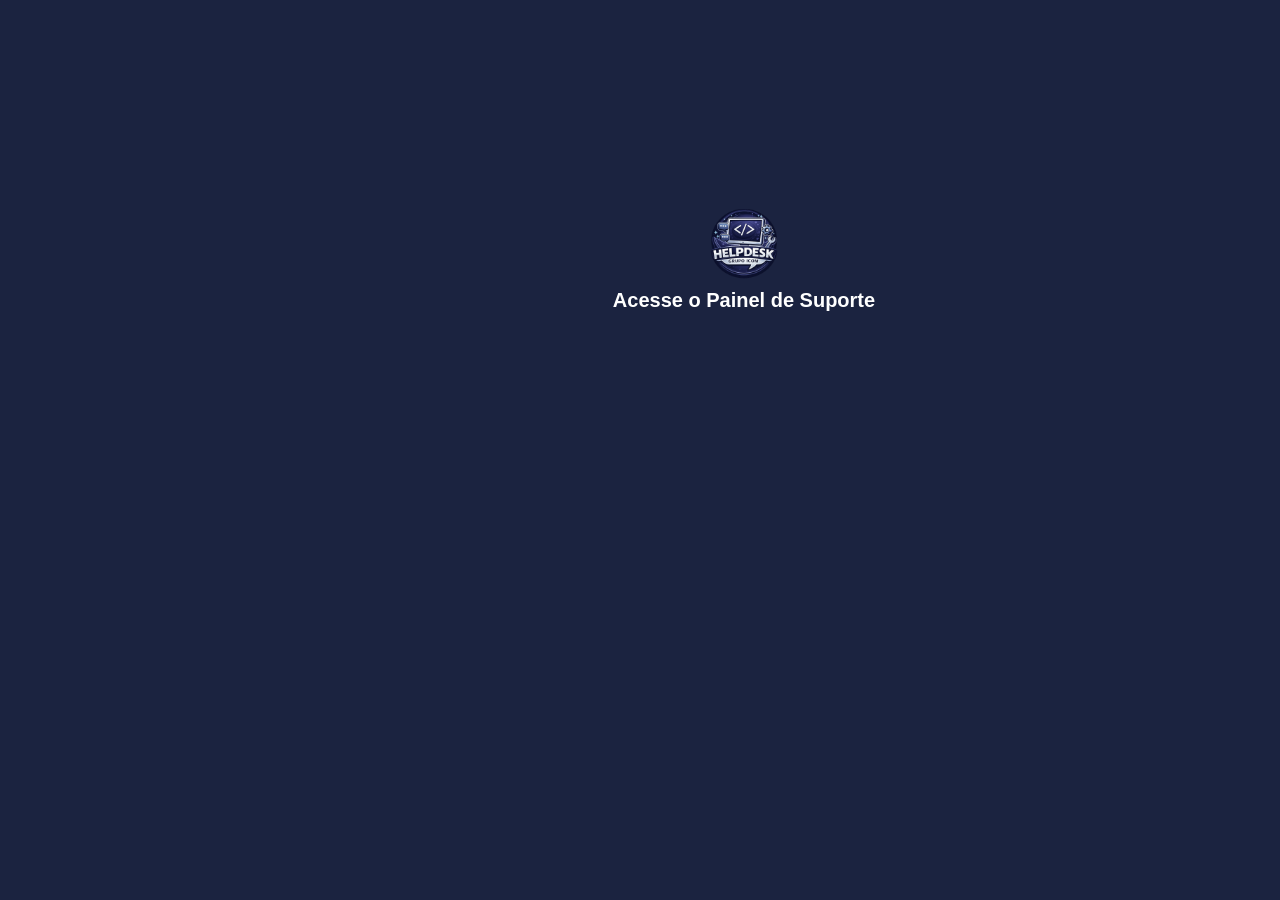
<file: index.html>
<!DOCTYPE html>
<html lang="pt-br">
<head>
    <meta charset="UTF-8">
    <meta name="viewport" content="width=device-width, initial-scale=1.0">
    <title>Document</title>
    <link rel="stylesheet" href="css/estilo_login.css">
    <script src="https://accounts.google.com/gsi/client" async defer></script>
</head>
<body>
    <div class="container">
        <div class="titulo">
            <img src="img/Logo do Helpdesk do Grupo Icom.png" alt="Logo do Helpdesk do Grupo Icom">
            <h1>Acesse o Painel de Suporte</h1>
        </div><!--final div titulo-->
        <!--<div class="login">
            <div class="input-login">
                <div class="msg-erro">E-mail não cadastrado</div>
            </div>
            <form action="" id="loginForm">
                
                <div class="input-login">
                    <label for="username">Seu nome</label>
                    <input type="text" name="username" id="usuario" placeholder="Ex: João Pedro" required>
                </div>

                <div class="input-login">
                    <label for="email">Endereço de e-mail</label>
                    <input type="email" name="email" id="email" placeholder="joao.pedro@icom.com.br" required>
                </div>

                <div class="input-login">
                    <label for="senha">Senha</label>
                    <input type="password" name="senha" id="senha" placeholder="Senha" required>
                </div>
                
                <div class="input-login">
                    <button type="submit" id="logar">Acessar</button>
                </div>
            </form>
        </div>-->

        <!-- Divs do Botão do Google -->
        <div id="g_id_onload"
            data-client_id="946978224464-f6fhhdc522v76gf8eo5gstmkfu9q0nnc.apps.googleusercontent.com"
            data-callback="manipularLoginGoogle">
        </div>

        <div class="g_id_signin" 
            data-type="standard" 
            data-shape="rectangular" 
            data-theme="outline" 
            data-text="signin_with" 
            data-size="large"
            data-logo_alignment="left">
        </div>

    </div><!--final div container-->

    <script defer src="login.js"></script>

</body>
</html>
</file>
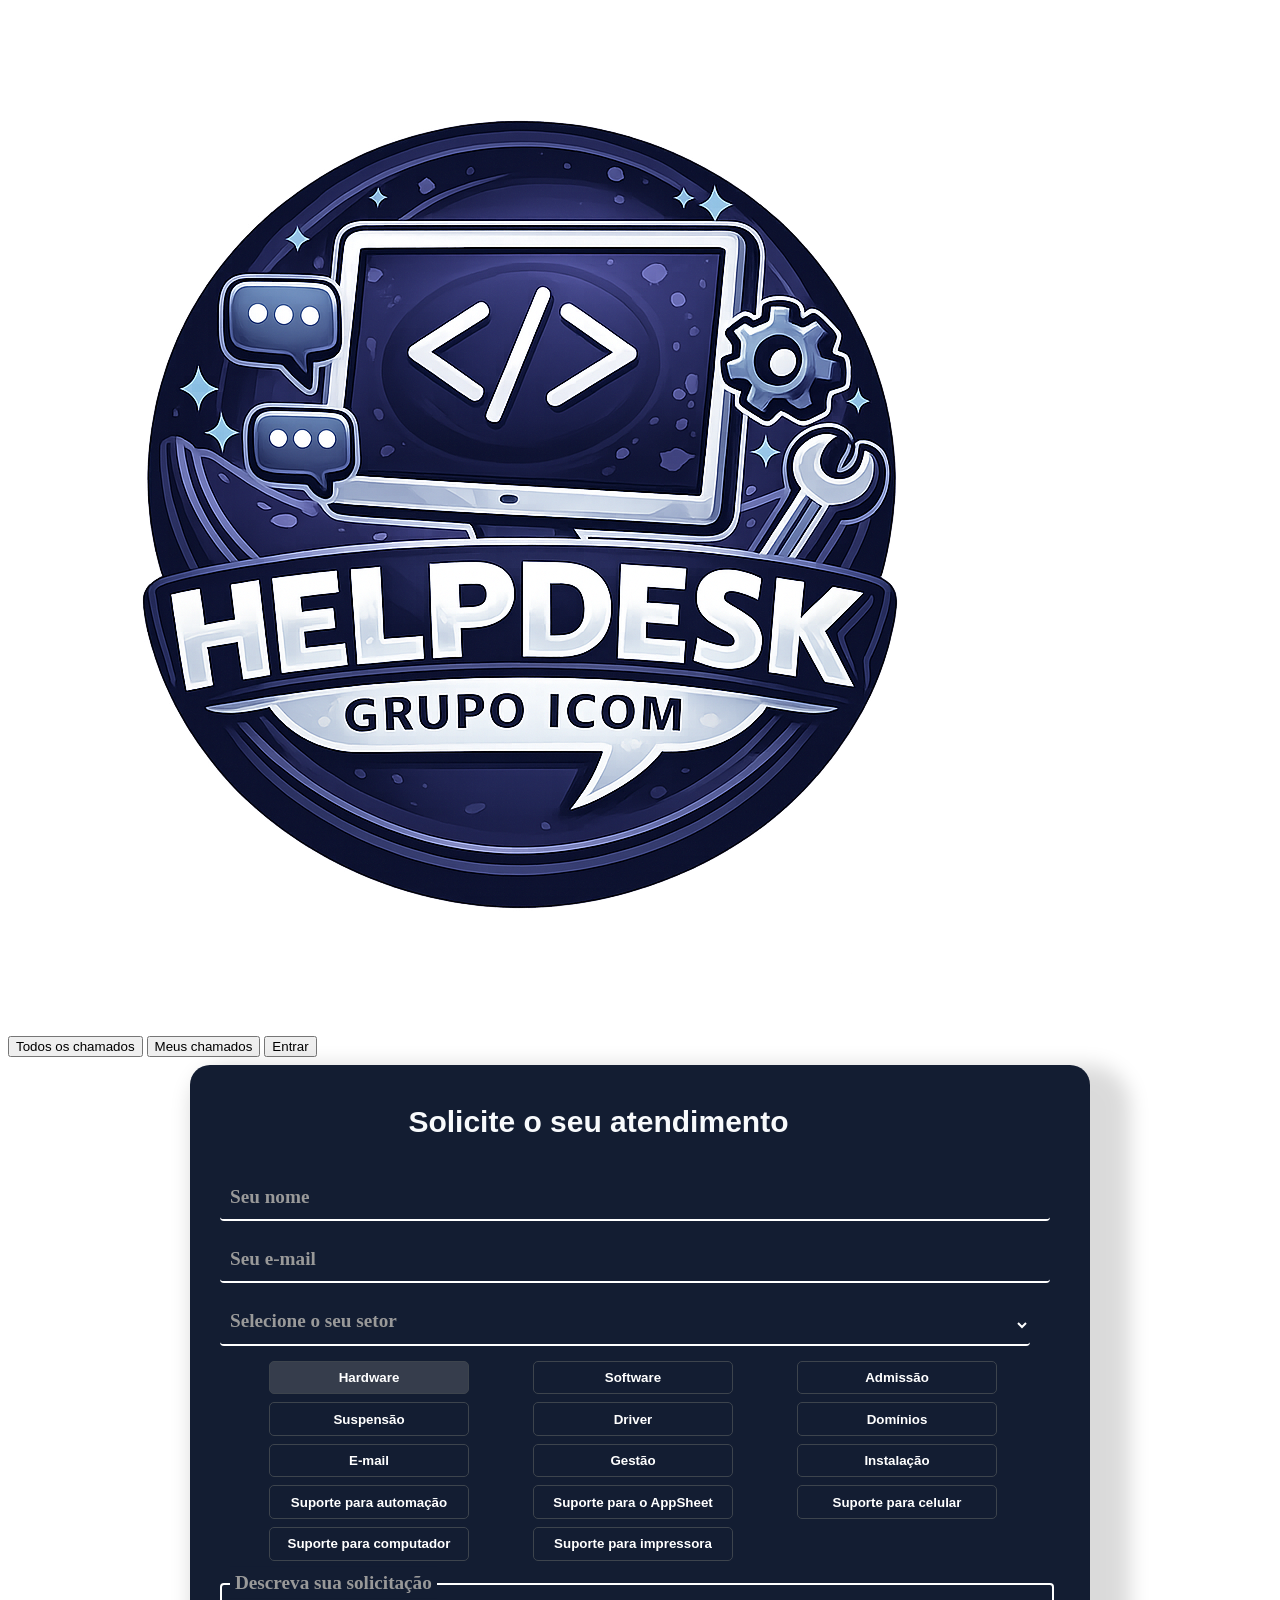
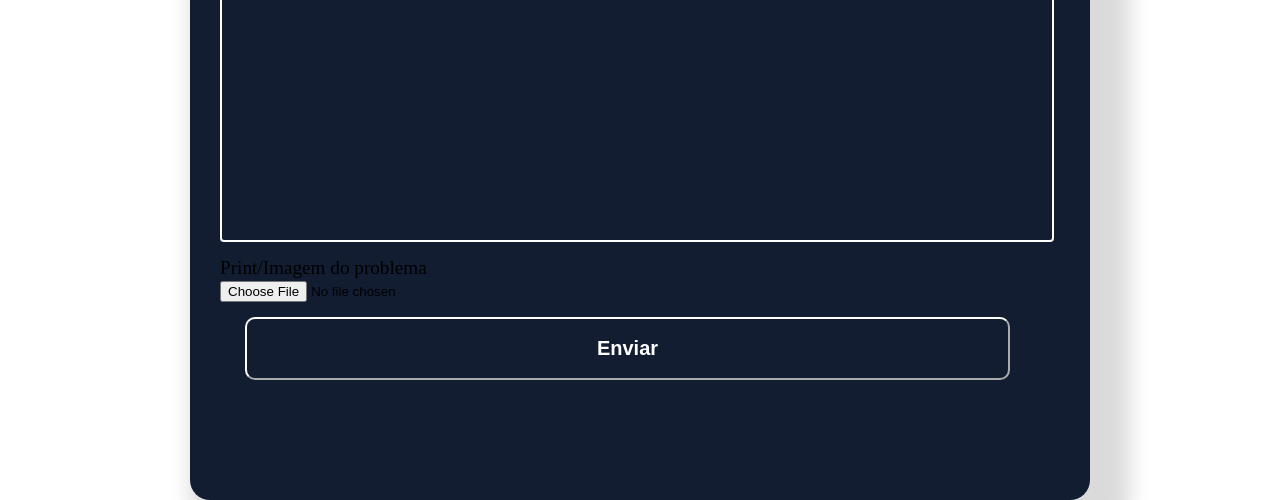
<file: abrir_chamado_2.html>
<!DOCTYPE html>
<html lang="pt-br">
<head>
    <meta charset="UTF-8">
    <meta name="viewport" content="width=device-width, initial-scale=1.0">
    <link rel="stylesheet" href="css/estilo-abrir-chamado-2.css">
    <title>HelpDesk</title>
</head>
<body>

   <header class="cabecalho">
       <a href="#"><img src="img/Logo do Helpdesk do Grupo Icom.png"></a>
        <nav class="cabecalho-menu">
            <button onclick="todosChamados()" id="todosChamados" class="cabecalho-menu-item">Todos os chamados</button>
            <button onclick="meusChamados()" id="meusChamados" class="cabecalho-menu-item">Meus chamados</button>
            <button onclick="login()" id="entrar" class="cabecalho-menu-item">Entrar</button>
        </nav>

        <!--
        <div class="burguer">
            <div class="linha1"></div>
            <div class="linha2"></div>
            <div class="linha3"></div>
        </div>-->
    </header>


    <div class="box">
        <div class="chamado">
            <form action="" id="formChamado" enctype="multipart/form-data" method="post">
                <h1>Solicite o seu atendimento</h1>
                <div class="input-container">
                    <input type="text" name="nome" id="nome_solicitante" placeholder=" " required>
                    <label for="nome">Seu nome</label>
                </div>

                <div class="input-container">
                    <input type="email" id="email_solicitante" placeholder=" " required>
                    <label for="email">Seu e-mail</label>
                </div>

                
                <div class="input-container">
                    <select name="setor" id="setor_solicitante" required>
                        <option value="" disabled selected hidden class="primeira"></option>
                        <option value="agencia">AGÊNCIA</option>
                        <option value="arquitetura">ARQUITETURA</option>
                        <option value="comercial">COMERCIAL</option>
                        <option value="compras">COMPRAS</option>
                        <option value="diretoria">DIRETORIA</option>
                        <option value="eventos">EVENTOS</option>
                        <option value="financeiro">FINANCEIRO</option>
                        <option value="infinity">INFINITY</option>
                        <option value="marketing">MARKETING</option>
                        <option value="operacional">OPERACIONAL</option>
                        <option value="parcerias">PARCERIAS</option>
                        <option value="retencão">RETENÇÃO</option>
                        <option value="rh">RH</option>
                        <option value="select">SELECT</option>
                        <option value="select-alinhadores">SELECT ALINHADORES</option>
                        <option value="select-club">SELECT CLUB</option>
                        <option value="solucoes">SOLUÇÕES</option>
                        <option value="sucessodonto">SUCESSODONTO</option>
                        <option value="the_one">THE ONE</option>
                        <option value="tv">TV</option>
                        <option value="criacao">CRIAÇÃO</option>
                        <option value="mentores">MENTORES</option>
                        <option value="solucoes">SOLUÇÕES</option>
                    </select>
                    <label for="setor" class="setor">Selecione o seu setor</label>
                </div>

                <div class="input-categoria">
                    <button type="button" class="btn-categoria active" data-value="Hardware">Hardware</button>
                    <button type="button" class="btn-categoria" data-value="Software">Software</button>
                    <button type="button" class="btn-categoria" data-value="Admissão">Admissão</button>
                    <button type="button" class="btn-categoria" data-value="Suspensão">Suspensão</button>
                    <button type="button" class="btn-categoria" data-value="Driver">Driver</button>
                    <button type="button" class="btn-categoria" data-value="Domínios">Domínios</button>
                    <button type="button" class="btn-categoria" data-value="E-mail">E-mail</button>
                    <button type="button" class="btn-categoria" data-value="Gestão">Gestão</button>
                    <button type="button" class="btn-categoria" data-value="Instalação">Instalação</button>
                    <button type="button" class="btn-categoria" data-value="Suporte para automação">Suporte para automação</button>
                    <button type="button" class="btn-categoria" data-value="Suporte para o AppSheet">Suporte para o AppSheet</button>
                    <button type="button" class="btn-categoria" data-value="Suporte para celular">Suporte para celular</button>
                    <button type="button" class="btn-categoria" data-value="Suporte para computador">Suporte para computador</button>
                    <button type="button" class="btn-categoria" data-value="Suporte para impressora">Suporte para impressora</button>
                </div>

                <input type="hidden" name="categoria_selecionada" id="categoria_selecionada" value="">

                

                <div class="input-container">
                    <textarea name="campo-descricao" id="descricao" placeholder=" " required></textarea>
                    <label for="campo-descricao" id="area">Descreva sua solicitação</label>
                </div>

                <div class="input-container-img">
                    <label for="img-chamado" id="label-img">Print/Imagem do problema</label>
                    <input type="file" name="img-chamado" id="img_chamado">

                <button type="submit" id="enviar-chamado">Enviar</button>
            
            </form>
        </div>
    </div><!--final div box-->
    <script defer src="abrirChamado.js"></script>
</body>
</html>
</file>
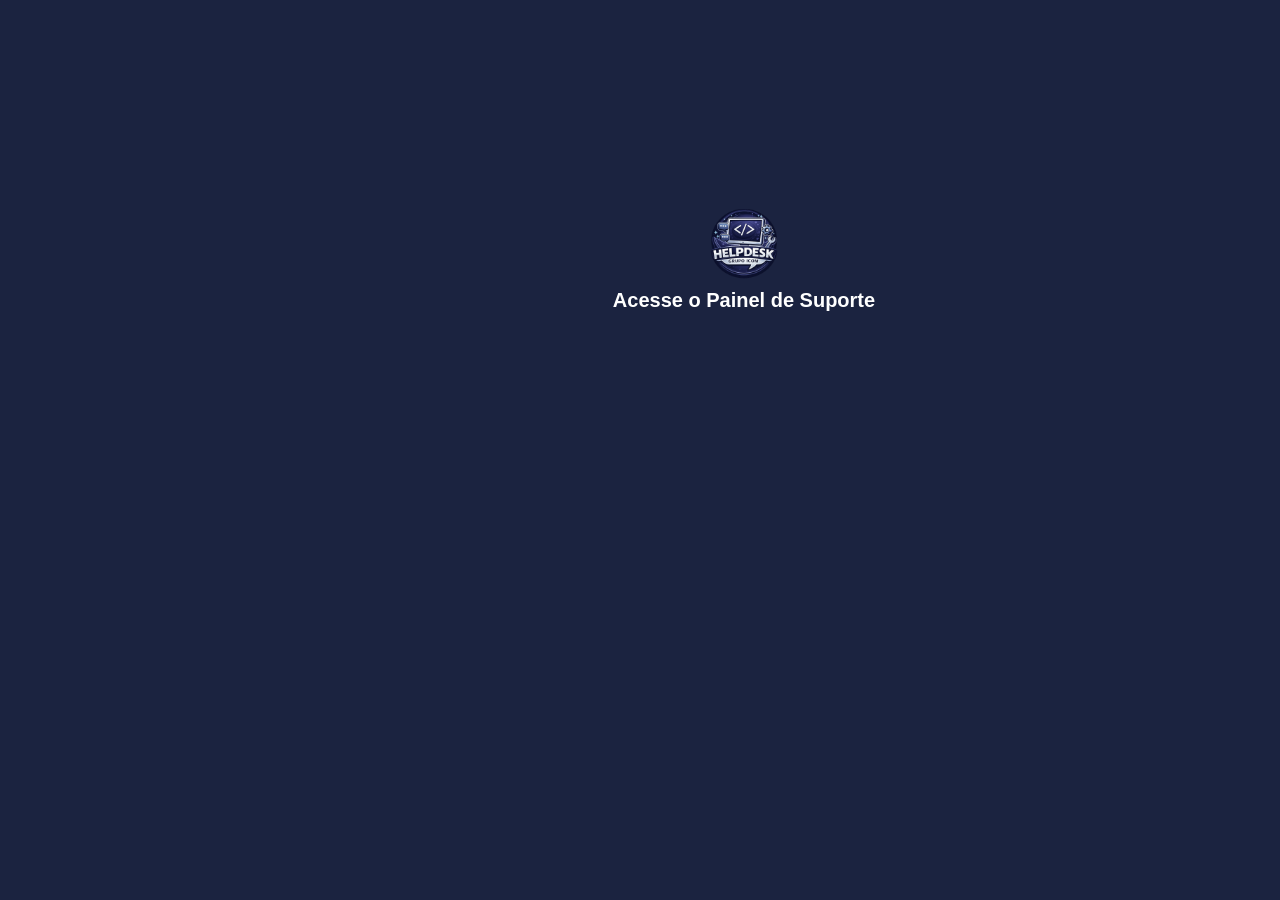
<file: chamados.html>
<!DOCTYPE html>
<html lang="pt-BR">
<head>
    <meta charset="UTF-8">
    <meta name="viewport" content="width=device-width, initial-scale=1.0">
    <link rel="stylesheet" href="css/estilo-chamados.css">

    <title>Document</title>
</head>
<body>
    <header class="cabecalho">
            
            <script>
                const email = localStorage.getItem('email');
                const cabecalho = document.querySelector('.cabecalho');
                cabecalho.innerHTML = ''; //limpou o header
                const itemCabecalho = document.createElement('nav');
                itemCabecalho.classList.add('cabecalho-menu');

                if(email == "pedro.conceicao@icom.com.br"){
                    console.log("oi")
                    

                    cabecalho.innerHTML += `
                        <img src="img/Logo do Helpdesk do Grupo Icom.png">
                        <nav class="cabecalho-menu">
                            <button onclick="mostrarFormChamado()" id="openChamado" class="cabecalho-menu-item">Abrir chamado</button>
                            <button onclick="mostrarTodosChamados()" class="cabecalho-menu-item">Todos os chamados</button>
                            <button onclick="exibirMeusChamados()" id="meusChamados" class="cabecalho-menu-item">Meus chamados</button>
                            <button onclick="logout()" id="entrar" class="cabecalho-menu-item">Sair</button>
                        </nav>
                    
                    `;

                }else{
                    cabecalho.innerHTML = `
                    <a href="#"><img src="img/Logo do Helpdesk do Grupo Icom.png"></a>
                        <nav class="cabecalho-menu">
                            <button onclick="mostrarFormChamado()" id="openChamado" class="cabecalho-menu-item">Abrir chamado</button>
                            <button onclick="exibirMeusChamados()" id="meusChamados" class="cabecalho-menu-item">Meus chamados</button>
                            <button onclick="logout()" id="entrar" class="cabecalho-menu-item">Sair</button>
                        </nav>
                    `;
                }
                
            </script>

        <!--
        <div class="burguer">
            <div class="linha1"></div>
            <div class="linha2"></div>
            <div class="linha3"></div>
        </div>-->
    </header>

    <main class="corpo">

        <!--SESSÃO PARA ABRIR CHAMADO-->
        <section id="novo-chamado" style="display: block;">
            <div class="box">
                <div class="chamado">
                    <form action="" id="formChamado" enctype="multipart/form-data" method="post">   
                        <h1>Solicite o seu atendimento</h1>
                        <div class="input-container">
                            <input type="text" name="nome" id="titulo_chamado" placeholder=" " required>
                            <label for="nome">Título do chamado</label>
                        </div>

                        <div class="input-container">
                            
                            <input type="email" id="email_solicitante" placeholder=" " value="" disabled>
                            <label for="email">Seu e-mail</label>
                        </div>

                        
                        <div class="input-container">
                            <select name="setor" id="setor_solicitante" required>
                                <option value="" disabled selected hidden class="primeira"></option>
                                <option value="Agencia">AGÊNCIA</option>
                                <option value="Arquitetura">ARQUITETURA</option>
                                <option value="Comercial">COMERCIAL</option>
                                <option value="Compras">COMPRAS</option>
                                <option value="Diretoria">DIRETORIA</option>
                                <option value="Eventos">EVENTOS</option>
                                <option value="Financeiro">FINANCEIRO</option>
                                <option value="Infinity">INFINITY</option>
                                <option value="Marketing">MARKETING</option>
                                <option value="One">ONE</option>
                                <option value="Operacional">OPERACIONAL</option>
                                <option value="Parcerias">PARCERIAS</option>
                                <option value="Retencao">RETENÇÃO</option>
                                <option value="RH">RH</option>
                                <option value="Select">SELECT</option>
                                <option value="Select Alinhadores">SELECT ALINHADORES</option>
                                <option value="Select Club">SELECT CLUB</option>
                                <option value="Solucoes">SOLUÇÕES</option>
                                <option value="Sucessodonto">SUCESSODONTO</option>
                                <option value="TI">T.I</option>
                                <option value="TV">TV</option>
                                <option value="Criacao">CRIAÇÃO</option>
                                <option value="Mentores">MENTORES</option>
                                <option value="Solucoes">SOLUÇÕES</option>
                            </select>
                            <label for="setor" class="setor">Selecione o seu setor</label>
                        </div>

                        <div class="input-categoria">
                            <button type="button" class="btn-categoria" data-value="Admissão">Admissão</button>
                            <button type="button" class="btn-categoria" data-value="Domínios">Domínios</button>
                            <button type="button" class="btn-categoria" data-value="Driver">Driver</button>
                            <button type="button" class="btn-categoria" data-value="Email">E-mail</button>
                            <button type="button" class="btn-categoria" data-value="Firewall">Firewall</button>
                            <button type="button" class="btn-categoria" data-value="Gestão">Gestão</button>
                            <button type="button" class="btn-categoria" data-value="Instalação">Instalação</button>
                            <button type="button" class="btn-categoria" data-value="Liberação de acessos">Liberação de acesso(s)</button>
                            <button type="button" class="btn-categoria" data-value="Slack">Slack</button>
                            <button type="button" class="btn-categoria" data-value="Suporte para automação">Suporte para automação</button>
                            <button type="button" class="btn-categoria" data-value="Suporte para celular">Suporte para celular</button>
                            <button type="button" class="btn-categoria" data-value="Suporte para computador">Suporte para computador</button>
                            <button type="button" class="btn-categoria" data-value="Suporte para impressora">Suporte para impressora</button>
                            <button type="button" class="btn-categoria" data-value="Suporte para appSheet">Suporte para o AppSheet</button>
                            <button type="button" class="btn-categoria" data-value="Suporte para o B.I">Suporte para o B.I</button>
                            <button type="button" class="btn-categoria" data-value="Suspensão">Suspensão</button> 
                        </div>

                        <input type="hidden" name="categoria_selecionada" id="categoria_selecionada" value="">


                        <div class="input-container">
                            <textarea name="campo-descricao" id="descricao" placeholder=" " maxlength="550" required></textarea>
                            <label for="campo-descricao" id="area">Descreva sua solicitação</label>
                        </div>


                        <div class="input-container-img">
                            <label for="img-chamado" id="label-img">Print/Imagem do problema</label>
                            <input type="file" name="img_chamado" id="img_chamado">
                        

                        <button type="submit" id="enviar-chamado">Enviar</button>
                    
                    </form>
                </div>
            </div><!--final div box-->

        </section><!--final section novo-chamado-->

        <!--SESSÃO TODOS OS CHAMADOS-->
        <section id="todos-chamados" style="display: none;">
            <!--FILTRO-->
            <div class="filtro">
                <div class="barra-pesquisa-btn">
                    <input type="text" placeholder="filtrar por solicitante ou título" class="pesquisa">     
                    <input type="submit" value="Filtrar" class="btn-pesquisa" onclick="pesquisar()">
                </div>
                           
                <div class="status">
                        <p>Status:</p>
                        <ul>
                            <li><button class="btn-status" data-value="todos" onclick="exibirChamadosNoFiltro()">Todos</button></li>                            
                            <li><button class="btn-status" data-value="Aberto" onclick="exibirChamadosPorStatus()" id="chamadosAbertos">Abertos</button></li>                            
                            <li><button class="btn-status" data-value="Resolvido" onclick="exibirChamadosPorStatus()">Resolvidos</button></li>                            
                            <li><button class="btn-status" data-value="Cancelado" onclick="exibirChamadosPorStatus()">Cancelados</button></li>    
                            <input type="hidden" name="" class="inputValueStatus"> <!--INPUT QUE ARMAZENA O VALOR DOS BOTÕES QUANDO FOREM CLICADOS-->                    
                        </ul>
                </div>
            </div><!--final filtro-->


            <!--CHAMADOS-->
            <fieldset class="container">
                <div class="chamados">
                    <div class="comeco-chamado">
                        <p class="id-chamado">ID</p>
                        <p class="categoria-chamado">Setor</p>
                    </div>
                    <div class="meio-chamado">
                        <h3 class="titulo-chamado">Titulo do chamado</h3>
                        <p class="descricao-chamado">Lorem ipsum dolor sit amet consectetur adipisicing elit. 
                            Blanditiis cupiditate accusamus laboriosam beatae eos, 
                            quasi doloribus ea ad rem repellendus omnis quia laborum ratione temporibus</p>
                        <div id="container-imagem">
                            <img id="imagem-chamado" src="" alt="imagem do chamado">
                        </div>
                    </div>
                    <div class="linha">
                        <hr style="height:0.5px;border-width:0;color:#334155;background-color:#334155">
                    </div>
                    <div class="final-chamado">
                        <p>Nome solicitante</p>
                        <p class="status-chamado ativo">Status</p>
                        <button>Ver Detalhes</button><!--no parâmetro da function, vai o ID do chamado-->
                    </div>
                </div><!--final chamado-->  

            </fieldset><!--final container-->
            
        </section><!--final sessão de todos os chamados-->
        
        <div id="paginacao" style="display: none;">
                    
        </div>

        <!--SESSÃO PARA VER DETALHES DO CHAMADO-->
        <section id="detalhe-chamado" style="display: none;">
            <button class="voltar" onclick="voltarPaginaChamados()">Voltar</button>
            <fieldset class="detalhe-container">
                <textarea class="detalhe-card">
                    <div class="detalhe-comeco-chamado">
                        <p class="detalhe-id-chamado">ID</p>
                        <p class="detalhe-categoria-chamado">Categoria</p>
                        <p class="detalhe-status-chamado">Status</p>
                    </div>

                    <h3 class="detalhe-titulo-chamado">Titulo do chamado</h3>

                    <hr class="detalhe-linha" style="height:0.5px;border-width:0;color:#334155;background-color:#334155">

                    <div class="detalhe-informacao-chamado">
                        <p>E-mail solicitante</p>
                        <p>Setor</p>
                        <p>Data de abertura</p>
                    </div>

                    <div class="detalhe-meio-chamado">
                        <textarea class="detalhe-descricao-chamado" readonly>Lorem ipsum dolor sit amet consectetur adipisicing elit. 
                            Blanditiis cupiditate accusamus laboriosam beatae eos, 
                            quasi doloribus ea ad rem repellendus omnis quia laborum ratione temporibus
                        Lorem ipsum dolor sit amet consectetur adipisicing elit. 
                            Blanditiis cupiditate accusamus laboriosam beatae eos, 
                            quasi doloribus ea ad rem repellendus omnis quia laborum ratione temporibus
                        </textarea>
                    </div>
                </textarea><!--final detalhe-chamado-->

                <div class="form-fechamento">
                    <div class="comeco-fechamento">
                        <h3 class="titulo-fechamento">Gestão do Chamado</h3>
                        <hr class="linha-fechamento" style="height:0.5px;border-width:0;color:#334155;background-color:#334155;">
                    </div>

                    <div class="meio-fechamento">
                        <label for="status" id="status">STATUS ATUAL:</label>
                        <select name="status" id="opt-status">
                            <option data-value="">Selecione uma opção</option>
                            <option data-value="">Aberto</option>   
                            <option data-value="">Em andamento</option>
                            <option data-value="">Resolvido</option>
                            <option data-value="">Cancelado</option>
                        </select>

                        <div class="tipo-atendimento">
                            <label for="tendimento" id="lbl-atendimento">TIPO DE ATENDIMENTO:</label></br>

                            <button class="btn-atendimento" name="atendimento" data-value="presencial">Presencial</button>
                            <button class="btn-atendimento" name="atendimento" data-value="remoto">Remoto</button>
                            <input type="hidden" name="" id="value-atendimento">
                        </div>
                        
                        <label for="solucao" id="lbl-solucao">SOLUÇÃO: </label>
                        <textarea name="solucao" id="inp-solucao" placeholder="Digite a solução do chamado" maxlength="100" required></textarea>

                        <button type="submit" id="btn-atualizar">Atualizar chamado</button>
                    </div>

                </div><!--final form-fechamento-->

            </fieldset><!--final detalhe container-->

            <fieldset class="container-solucao" style="display: none;">
                <div class="solucao">
                    <h3 class="titulo-resposta">Solução encontrada:</h3>
                    <hr class="linha-resposta" style="height:0.5px;border-width:0;color:#334155;background-color:#334155;">
                    <p class="resposta">Lorem ipsum dolor sit amet, consectetur adipisicing elit. Sit ullam, eveniet eligendi accusamus aliquam praesentium repellendus nisi in nesciunt doloremque itaque maxime ipsam sequi explicabo repellat saepe quisquam illum sapiente.</p>
                </div>
            </fieldset>
        </section><!--final sessão de detalhes do chamado-->

        <!--SESSÃO DE MENSAGEM DE ACESSO CASO O USUÁRIO NÃO SEJA ADM-->
        <section id="acessoAdmin" style="display: none;">
            <div class="acesso">
                <h3></h3>
                <p class="erro"></p>
            </div>
        </section>


    </main>

    <script src="script.js"></script>

</body>
</html>
</file>
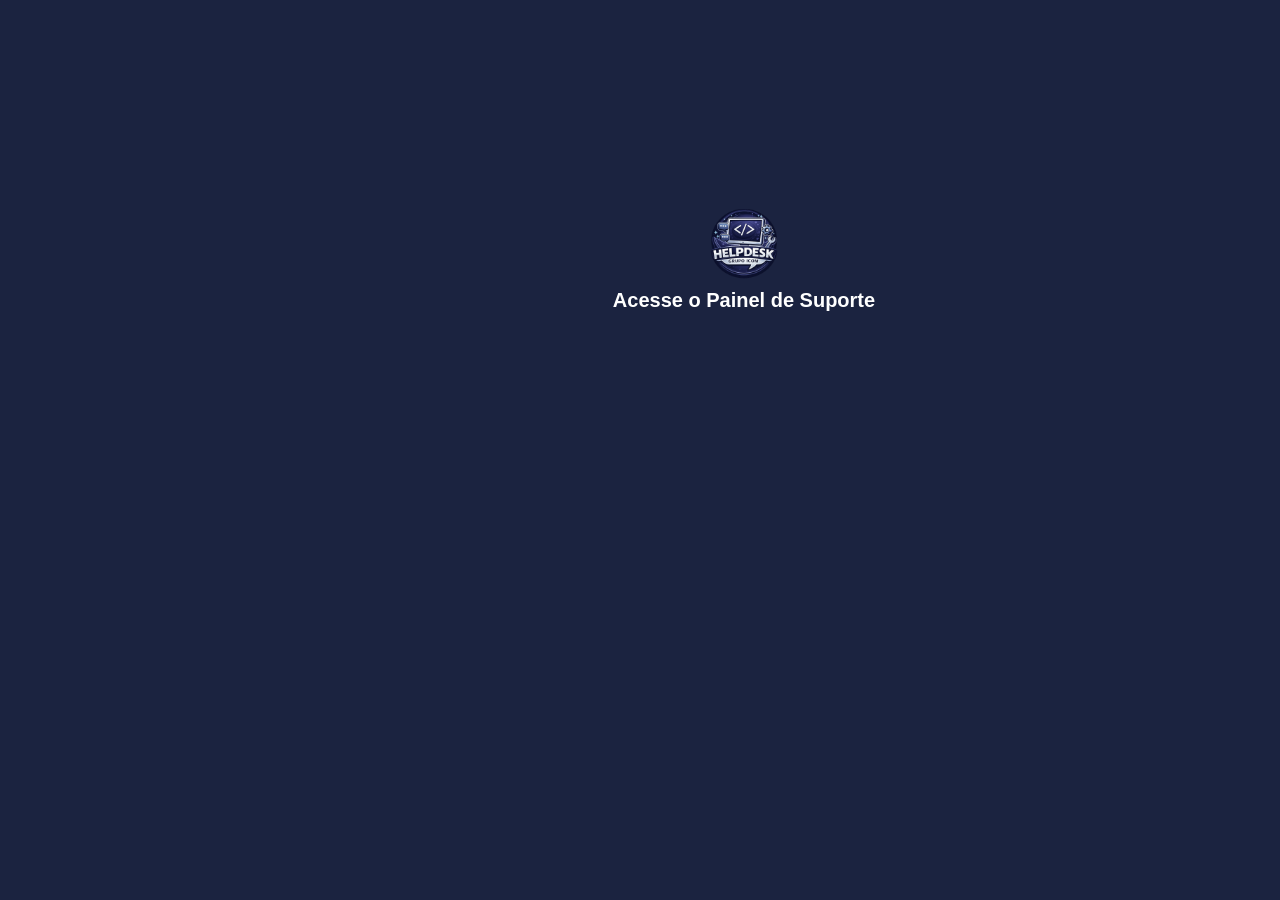
<file: meus_chamados.html>
<!DOCTYPE html>
<html lang="en">
<head>
    <meta charset="UTF-8">
    <meta name="viewport" content="width=device-width, initial-scale=1.0">
    <link rel="stylesheet" href="css/estilo-meus-chamados.css">
    <title>Document</title>
</head>
<body>
     <header class="cabecalho">
            
            <script>
                const email = localStorage.getItem('email');
                const cabecalho = document.querySelector('.cabecalho');
                cabecalho.innerHTML = ''; //limpou o header
                const itemCabecalho = document.createElement('nav');
                itemCabecalho.classList.add('cabecalho-menu');

                if(email == "pedro.conceicao@icom.com.br"){
                    console.log("email autorizado: ", email)
                    

                    cabecalho.innerHTML += `
                        <img src="img/Logo do Helpdesk do Grupo Icom.png">
                        <nav class="cabecalho-menu">
                            <button onclick="mostrarFormChamado()" id="openChamado" class="cabecalho-menu-item">Abrir chamado</button>
                            <button onclick="todosChamados()" class="cabecalho-menu-item">Todos os chamados</button>
                            <button onclick="voltarMeusChamados()" id="meusChamados" class="cabecalho-menu-item">Meus chamados</button>
                            <button onclick="logout()" id="entrar" class="cabecalho-menu-item">Sair</button>
                        </nav>
                    
                    `;

                }else{
                    console.log("email não autorizado: ", email)
                    cabecalho.innerHTML = `
                    <a href="#"><img src="img/Logo do Helpdesk do Grupo Icom.png"></a>
                        <nav class="cabecalho-menu">
                            <button onclick="mostrarFormChamado()" id="openChamado" class="cabecalho-menu-item">Abrir chamado</button>
                            <button onclick="voltarMeusChamados()" id="meusChamados" class="cabecalho-menu-item">Meus chamados</button>
                            <button onclick="logout()" id="entrar" class="cabecalho-menu-item">Sair</button>
                        </nav>
                    `;
                }
                
            </script>

        <!--
        <div class="burguer">
            <div class="linha1"></div>
            <div class="linha2"></div>
            <div class="linha3"></div>
        </div>-->
    </header>

    <main class="corpo">
        <section class="mostrarChamados" style="display: block;">
            <fieldset class="container">
                <div class="chamados">
                    <div class="comeco-chamado">
                        <p class="id-chamado">ID</p>
                        <p class="categoria-chamado">Setor</p>
                    </div>
                    <div class="meio-chamado">
                        <h3 class="titulo-chamado">Titulo do chamado</h3>
                        <p class="descricao-chamado">Lorem ipsum dolor sit amet consectetur adipisicing elit. 
                            Blanditiis cupiditate accusamus laboriosam beatae eos, 
                            quasi doloribus ea ad rem repellendus omnis quia laborum ratione temporibus</p>
                    </div>
                    <div class="linha">
                        <hr style="height:0.5px;border-width:0;color:#334155;background-color:#334155">
                    </div>
                    <div class="final-chamado">
                        <p>Nome solicitante</p>
                        <p>Status</p>
                        <button onclick="mostrarDetalhes()">Ver Detalhes</button><!--no parâmetro da function, vai o ID do chamado-->
                    </div>
                </div><!--final chamado-->
            </fieldset>
        </section>


            <!--SESSÃO PARA VER DETALHES DO CHAMADO-->
        <section id="detalhe-chamado" style="display: none;">
            <button class="voltar" onclick="voltarMeusChamados()">Voltar</button>
            <fieldset class="detalhe-container">
                <div class="detalhe-card">
                    <div class="detalhe-comeco-chamado">
                        <p class="detalhe-id-chamado">ID</p>
                        <p class="detalhe-categoria-chamado">Categoria</p>
                        <p class="detalhe-status-chamado">Status</p>
                    </div>

                    <h3 class="detalhe-titulo-chamado">Titulo do chamado</h3>

                    <hr class="detalhe-linha" style="height:0.5px;border-width:0;color:#334155;background-color:#334155">

                    <div class="detalhe-informacao-chamado">
                        <p>E-mail solicitante</p>
                        <p>Setor</p>
                        <p>Data de abertura</p>
                    </div>

                    <div class="detalhe-meio-chamado">
                        <textarea class="detalhe-descricao-chamado" readonly>Lorem ipsum dolor sit amet consectetur adipisicing elit. 
                            Blanditiis cupiditate accusamus laboriosam beatae eos, 
                            quasi doloribus ea ad rem repellendus omnis quia laborum ratione temporibus
                        Lorem ipsum dolor sit amet consectetur adipisicing elit. 
                            Blanditiis cupiditate accusamus laboriosam beatae eos, 
                            quasi doloribus ea ad rem repellendus omnis quia laborum ratione temporibus
                        </textarea>
                    </div>

                    <div id ="detalhe-container-imagem">
                        <img id="imagem-chamado" src="" alt="">
                    </div>
                
                </div><!--final detalhe-chamado-->
            
            </fieldset>

            <fieldset class="container-solucao" style="display: none;">
                    <div class="solucao">
                        <h3 class="titulo-resposta">Solução encontrada:</h3>
                        <hr class="linha-resposta" style="height:0.5px;border-width:0;color:#334155;background-color:#334155;">
                        <p class="resposta">Lorem ipsum dolor sit amet, consectetur adipisicing elit. Sit ullam, eveniet eligendi accusamus aliquam praesentium repellendus nisi in nesciunt doloremque itaque maxime ipsam sequi explicabo repellat saepe quisquam illum sapiente.</p>
                    </div>
            </fieldset>

        </section><!--final sessão de detalhes do chamado-->

    </main>
    <script src="meus_chamados.js"></script>

</body>
</html>
</file>
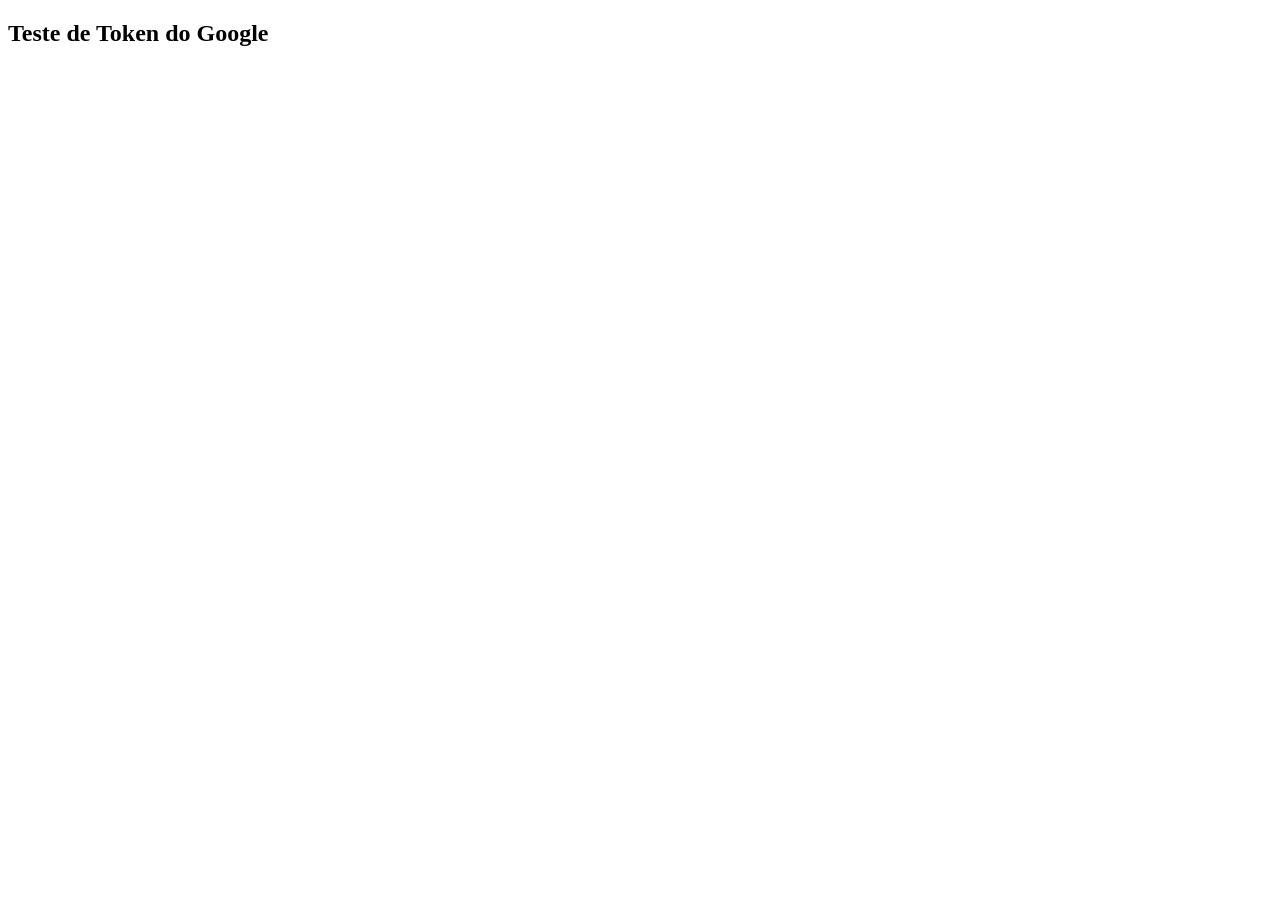
<file: teste-login.html>
<!DOCTYPE html>
<html>
<head>
  <title>Teste Google Token</title>
  <!-- Script do Google -->
  <script src="https://accounts.google.com/gsi/client" async defer></script>
</head>
<body>
  <h2>Teste de Token do Google</h2>
  
  <!-- Div onde o botão do Google vai aparecer -->
  <div id="g_id_onload"
       data-client_id="946978224464-f6fhhdc522v76gf8eo5gstmkfu9q0nnc.apps.googleusercontent.com"
       data-callback="manipularRespostaGoogle">
  </div>
  
  <div class="g_id_signin" data-type="standard"></div>

  <script>
    function manipularRespostaGoogle(response) {
      // 1. Exibe no Console do navegador (F12) o Token REAL que o Google gerou
      console.log("=== TOKEN REAL DO GOOGLE ===");
      console.log(response.credential);
      console.log("============================");

      alert("Token gerado! Abra o Console (F12) e copie o token para testar no Postman/Swagger!");
    }
  </script>
</body>
</html>
</file>
<file: css/estilo_login.css>
*{
    margin: 0;
    padding: 0;
    box-sizing: border-box;
    font-family: "Mona Sans VF", -apple-system, BlinkMacSystemFont, "Segoe UI", "Noto Sans", Helvetica, Arial, sans-serif, "Apple Color Emoji", "Segoe UI Emoji";

}

body{
    /*background: linear-gradient(80deg, #1B2340, #3E4380, #4E4AB5);
    background-size: 400% 400%;*/
    background: #1B2340;
    height: 100vh;
}

.container{
    position: absolute;
    width: 80vh;
    height: 60vh;
    left: 30%;
    display: flex;
    justify-content: center;
    align-items: center;
    flex-direction: column;
}

.titulo{
    display: flex;
    align-items: center;
    flex-direction: column;
    width: 80vh;
    color: #fff;
}

.titulo img{
    width: 90px;
}

.titulo h1{
    font-size: 20px;
}

.erro{
    border: 1px solid red;
    background-color: red;
}

.login{
    margin-top: 0px;
    margin-left: 3px;
    width: 55vh;
    height: 35vh;
    border-radius: 15px;
    /*border: 0.5px solid #9d9d9d;
    box-shadow: 1px 1px 1px 1px #00000025;
    background-color: #fff;*/
}

.login form{
    position: relative;
    display: flex;
    flex-direction: column;
    margin-top: 10px;
    margin-left: 10px;
    gap: 5px;
    height: auto;
}

/* Container que segura o input e a label juntos */
.input-login {
  position: relative;
  display: flex;
  flex-direction: column;
  margin-top: 10px;
  gap: 3px;
  width: 300px;
  /*background-color: gray;*/
}

.input-login input{
    width: 53vh;
    height: 38px;
    padding: 5px;
    border-radius: 5px;
    /*border: 0.5px solid #9d9d9d;*/
    /*background-color: #f8fafc;*/
    border: 1px solid #3d444d;
    color: #fff;
    background-color: transparent;
}

.input-login label{
    text-transform: uppercase;
    font-size: 12px;
    font-weight: bolder;
    /*color: #94a3b8;*/
    color: #fff;
}

/*quando o usuário clica no campo*/
.input-login input:focus {
    border: 2px solid #393F87;
    outline: none;
    box-shadow: 0px 0px 5px 0px #888888;

}

.input-login button{
    width: 53vh;
    height: 38px;
    border-radius: 5px;
    font-size: 15px;
    margin-top: 10px;
    border: none;
    cursor: pointer;
    color: #fff;
    background-color: rgb(0, 135, 0);
    
}

.input-login button:hover{
    background-color: rgb(0, 157, 0);
}



.msg-erro{
    margin-left: 115px;
    width: 200px;
    font-size: 17px;
    font-weight: bold;
    display: none;
    color: red;
}

#g_id_onload{
    margin-top: 30px;
    width: 1500px;
    background-color: green;
}


/*
.nsm7Bb-HzV7m-LgbsSe-bN97Pc-sM5MNb{
    width: 1500px;
}*/

/*Responsividade*/
@media screen and (max-width: 1000px){
    .container{
        left: 15%;
    }
}
</file>
<file: css/estilo-abrir-chamado-2.css>
/*div com o form e a imagem*/
.box{
    margin-top: 120px;
    height: 90vh;
    display: flex;
    align-items: center;
    justify-content: center;  
}

/*PARTE DE DENTRO DO FORMULÁRIO*/
form{
    margin-top: 20px;
    margin-right: 60px;
    position: relative;
    display: flex;
    justify-content: flex-start;
    flex-direction: column;
    gap: 10px;
    font-size: 1.2rem;
}

/* Container que segura o input e a label juntos */
.input-container {
  position: relative;
  margin-top: 12px;
  margin-left: 30px;
  width: 300px;
}


/* Estilização básica do campo de texto e select */
.input-container input, .input-container select {
  width: 90vh;
  padding: 10px; /*espaçamento dentro do input*/
  border-radius: 4px;
  border: none;
  border-bottom: 2px solid #fff;
  outline: none;
  border-top-color: white;
  font-size: 16px;
  color: #fff;
  background-color: transparent;
}

.input-container textarea{
  font-size: 16px;
  width: 90vh;
  height: 25vh;
  padding: 10px;
  padding-top: 20px;
  border-radius: 4px;
  border: 2px solid #fff;
  outline: none;
  resize: none;
  border-top-color: #fff;
  color: #fff;
  background-color: transparent;
}


.input-container label {
  position: absolute;
  left: 10px;
  top: 50%;
  transform: translateY(-70%); /* Posiciona a label exatamente em cima do texto do input */
  font-weight: 600;
  color: #999;
  transition: 0.2s ease all;
  pointer-events: none; /* Permite clicar no input através da label */
}


/*label do setor*/
.input-container label.setor{
    top: 50%;
    transform: translateY(-70%);  /*Posiciona a label exatamente em cima do texto do input */
    transition: 0.2s ease all;
    color: #999;
    pointer-events: none; /* Permite clicar no input através da label */
}

/*label da categoria*/
.input-container label.categoria{
    top: 50%;
    transform: translateY(-70%);  /*Posiciona a label exatamente em cima do texto do input */
    transition: 0.2s ease all;
    color: #999;
    pointer-events: none; /* Permite clicar no input através da label */
}


/*label da textarea*/
.input-container label#area {
  position: absolute;
  left: 10px;
  top: 6px;
  padding: 5px;
  transform: translateY(-70%); /* Posiciona a label exatamente em cima do texto do input */
  color: #999;
  background: #131d32;
  transition: 0.2s ease all;
  pointer-events: none; /* Permite clicar no input através da label */
}


/*quando o usuário clica no campo*/
.input-container input:focus ~ label{
  top:0px;
  font-size: 20px;
  color: #f8fafc;
}

.input-container select:focus ~ label.setor{
    top: 0;
    transform: translateY(-50%); /* Joga a label para cima do select */
    font-size: 18px; /* Diminui um pouco o tamanho ao subir */
    color: #f8fafc;
}

.input-container select:focus ~ label.categoria{
    top: 0;
    transform: translateY(-50%); /* Joga a label para cima do select */
    font-size: 18px; /* Diminui um pouco o tamanho ao subir */
    color: #f8fafc;
}

select option{
    background-color: #393F87;
    color: #fff;
}

/*quando o usuário clica no campo*/
.input-container textarea:focus ~ label{
  top:0px;
  font-size: 20px;
  padding: 5px;
  color: #f8fafc;
  background: rgb(19, 19, 73);
}

/*muda a cor da label quando o cursor sair do input*/
.input-container input:not(:placeholder-shown):not(:focus) ~ label {
    top: 0px;
    font-size: 20px;
    color: #999;
}


/*mantém a label no topo*/
.input-container select:valid ~ label.setor {
    top: 0;
    transform: translateY(-60%); /* Joga a label para cima do select */
    font-size: 18px; /* Diminui um pouco o tamanho ao subir */
    color: #999;
}

/*mantém a label no topo*/
.input-container select:valid ~ label.categoria {
    top: 0;
    transform: translateY(-60%); /* Joga a label para cima do select */
    font-size: 18px; /* Diminui um pouco o tamanho ao subir */
    color: #999;
}


/*muda a cor da label quando o cursor sair do input e mantém a label em cima*/
.input-container textarea:not(:placeholder-shown):not(:focus) ~ label {
    top: 0px;
    font-size: 20px;
    color: #999;
    background: rgb(19, 19, 73);
}


/*input da imagem do chamado*/
.input-container-img {
 margin-left: 30px ;
  margin-bottom: 5px;
  width: 300px;
  cursor: pointer;
}

/*label da imagem*/
.input-container label#label-img {
 margin-bottom: 50px;
  background: gray;
  color: red;
  pointer-events: none; /* Permite clicar no input através da label */
}

/*buttons de categoria*/
.input-categoria{
    display: grid;
    grid-template-columns: 200px 200px 200px;
    justify-content: space-evenly;
    margin-top: 5px;
    margin-left: 23px;
    width: 100%;
    height: 200px;
    gap: 8px;
}

.input-categoria button{
    font-weight: 600;
    cursor: pointer;
    border-radius: 5px ;
    border: 1px solid #3d444d;
    color: #fff;
    background-color: transparent;
}

.input-categoria button:hover{
    background-color: #363d4c;
}

.input-categoria button.active{
    background-color: #363d4c;
}


.chamado{
    width: 100vh;
    height: 115vh;
    left: 30%;
    border: 2px solid none;
    border-radius: 20px;
    /*background: rgba(255,255,255, 0.03);*/
    background-color: #131d32;
    backdrop-filter: blur(50px) ; /*efeito de vidro embaçado atrás do form*/
    -webkit-backdrop-filter: blur(50px);  /*efeito de vidro embaçado atrás do form*/
    box-shadow: 20px 20px 20px 20px #00000025;
}



/*BOTÃO SUBMIT DO CHAMADO*/
button#enviar-chamado{
    width: 85vh;
    height: 7vh;
    padding: 10px; /*espaçamento dentro do input*/
    margin-top: 15px;
    margin-left: 25px;
    font-size: 20px;
    border-radius: 10px;
    font-weight: 600;
    border-color: #fff;
    background-color: transparent;
    color: #fff;
    cursor: pointer;
}

button#enviar-chamado:hover{
    border: none;
    background-color: rgb(0, 157, 0);
    color: #fff;
}

.chamado h1{
    margin-left: 26%;
    font-size: 30px;
    color: #f8fafc;
    font-family: "Mona Sans VF", -apple-system, BlinkMacSystemFont, "Segoe UI", "Noto Sans", Helvetica, Arial, sans-serif, "Apple Color Emoji", "Segoe UI Emoji";
}

/*div da imagem ao lado do chamado*/
.imagem-direita{
    display: flex;
    align-items: center;
    justify-content: center;
    top: 50%;
    width: 100vh;
    height: 70vh;
    border: 2px solid none;
    border-radius: 20px;
    /*background: rgba(255,255,255, 0.03);*/
    /*background-color: #ffff;*/
    /*background-color: red;*/
    /*background-color: red;*/
}

.imagem-direita img{
    width: 70vh;
    height: auto;
    /*background-color: #fff;*/
    
}

/*Responsividade*/
@media screen and (max-width: 1000px){
    .cabecalho{
        display: flex;
        justify-content: space-around;
    }
    .cabecalho-menu{
        width: 100%;
        top: 10px;
        right: 0;
        /*
        transform: translateX(100%);
        transition: 0.4s;
        */
        
    }

    .cabecalho-menu a{
        margin-left: 70%;
        font-size: 20px;
        font-weight: 700;
    }

    .cabecalho-menu a#premium, a#entrar, a#barra{
        display: none;
    }

    .box{
        margin-top: 150px;
    }

    .chamado{
        height: 115vh;
        width: 95vw;
        margin-left: 10px;
    }

    .chamado h1{
        margin-left: 52px;
        font-size: 25px;
        width: 100%;
    }

    .input-container input, .input-container select{
        width: 85vw;
    }

    .input-categoria{
        display: grid;
        grid-template-columns: 200px 200px;
        height: 250px;
        margin-left: 20px;
    }

    .input-categoria button{
        width: 170px;
    }

    .input-container textarea{
        width: 85vw;
    }

    button#enviar-chamado{
        width: 85vw;
        margin-left: 0px;
    }

    form{
        margin-left: -10px;
    }

    .imagem-direita{
        display: none;
    }
}
</file>
<file: css/estilo-chamados.css>
@import "estilo-abrir-chamado-2.css";
@import "estilo-detalhe-chamado.css";

*{
    margin: 0;
    padding: 0;
    box-sizing: border-box;
    font-family: "Mona Sans VF", -apple-system, BlinkMacSystemFont, "Segoe UI", "Noto Sans", Helvetica, Arial, sans-serif, "Apple Color Emoji", "Segoe UI Emoji";
}

body{
    
    background: #1B2340;
    color: #fff;
}




/*PARTE DO MENU*/
.cabecalho{
    height: 70px;
    display: flex;
    align-items: center;
    justify-content: space-between;
    background-color: #1B2340;
    backdrop-filter: blur(10px) ;
    -webkit-backdrop-filter: blur(10px);
    box-shadow: 0px 10px 5px #00000025;
    
    
}

.cabecalho img{
    width: 80px;
    height: auto;
    margin-top: 10px;
    margin-left: 25px;
    cursor: pointer;
}

.cabecalho-menu{
    display: flex;
    margin-right: 30px;
}

.cabecalho-menu button{
    width: 20vh;
    height: 50px;
    gap: 30px;
    border: none;
    border-radius: 15px;
    font-weight: 600;
    color: rgb(186, 186, 186);
    background-color: transparent;
}

.cabecalho-menu-item:hover{
    color: #ffffff;
    cursor: pointer;
}

.cabecalho-menu button.active{
    background-color: rgb(15, 15, 174);
    color: #fff;
}


/*main*/
.corpo{
    display: flex;
    align-items: center;
    flex-direction: column;
    width: 205vh;
}

.filtro{
   margin-top: 50px;
   display: flex;
   justify-content: space-between;
   align-items: center;
   gap: 10px;
   border-radius: 15px;
   width: 199vh;
   height: 60px;
   background-color: #222B4C;
}

.barra-pesquisa-btn{
    display: flex;
    align-items: center;
    width: 50%;
    height: 65%;
}

.barra-pesquisa-btn input.pesquisa{
    width: 80%;
    height: 100%;
    margin-left: 10px;
    border-bottom-left-radius: 15px;
    border-top-left-radius: 15px;
    border: none;
    padding-left: 15px;
    font-size: 15px;
    color: #fff;
    background-color: #1B2340;
}

.barra-pesquisa-btn input.pesquisa:focus{
    outline: none;
    border-top: 2px solid rgb(15, 15, 174);
    border-bottom: 2px solid rgb(15, 15, 174);
    border-left: 2px solid rgb(15, 15, 174);
}

.barra-pesquisa-btn input.btn-pesquisa{
    width: 80px;
    height: 100%;
    border-end-end-radius: 15px;
    border-top-right-radius: 15px;
    border: none;
    cursor: pointer;
    font-weight: 600;
    color: #fff;
    background-color: rgb(15, 15, 174);
}

.barra-pesquisa-btn input.btn-pesquisa:hover{
    background-color: #1941e2;

}



.status{
    display: flex;
    justify-content: center;
    justify-content: space-around;
    width: 50%;
    height: 30px;
}

.status p{
    font-size: 20px;
    font-weight: 600;
    margin-left: 50px;
}

.status ul{
    display: flex;
    flex-direction: row;
    list-style-type: none;
    gap: 13px;
}

.btn-status{
    width: 130px;
    height: 35px;
    border: none;
    border-radius: 15px;
    font-weight: 600;
    color: rgb(186, 186, 186);
    background-color: #1B2340;
}

.btn-status:hover{
    cursor: pointer;
    color: #fff;
    background-color: rgb(15, 15, 174);
}


/*container dos chamados*/
.container{
    margin-top: 20px;
    width: 200vh;
    display: flex;
    flex-wrap: wrap;
    border: none;
    gap: 15px;
    /*background-color: red;*/
}

/*chamado*/
.chamados{
    display: flex;
    flex-direction: column;
    align-items: center;
    padding: 5px;
    border-radius: 15px;
    border: 1px solid #334155;
    width: 65vh;
    height: 60vh;
    background-color: #222B4C;

}

.chamados:hover{
    cursor: pointer;
    background-color: #323c62;
    border: 1px solid rgb(15, 15, 174);
}

.chamados h3{
    font-size: 25px;
}
.chamados:hover h3{
    color: rgb(99, 99, 209);
}

.comeco-chamado{
    display: flex;
    justify-content:space-around ;
    padding: 5px;
    width: 100%;
    /*background-color: green;*/
}

.comeco-chamado p.id-chamado{
    height: 30px;
    width: 20%;
    border-radius: 6px;
    text-align: center;
    padding: 3px;
    font-size: 15px;
    font-weight: 600;
    color: #A5B4FC;
    border: 1px solid rgba(67, 56, 202, 0.6);
    background-color: rgba(49, 46, 129, 0.6);
}

.comeco-chamado p.categoria-chamado{
    height: 30px;
    width: 50%;
    border-radius: 6px;
    text-align: center;
    padding: 3px;
    font-size: 15px;
    font-weight: 600;
    color: #fde910 ;
    border: 1px solid rgba(195, 202, 56, 0.6);
    background-color: rgba(131, 135, 101, 0.6);
}

.meio-chamado{
    display: flex;
    flex-direction: column;
    padding: 5px;
    padding-left: 15px;
    gap: 10px;
    width: 100%;
    height: 45vh;
    /*background-color: blue;*/
}

.meio-chamado p.descricao-chamado{
    font-size: 20px;
    color: rgb(205, 205, 205);
}

#container-imagem{
    width: 430px;
    height: 430px;
    margin-top: 10px;
    /*background-color: red;*/
}

#imagem-chamado{
    width: 100%;
}

#solucao{
    width: 50%;
    height: 60px;
    background-color: red;
}

.linha{
    margin-top: 15px;
    text-align: center;
    width: 95%;
}


.final-chamado{
    margin-top: 10px;
    font-size: 15px;
    display: flex;
    align-items:center;
    justify-content: space-around;
    width: 100%;
    /*background-color: tomato;*/
}

.final-chamado button#detalhes{
    height: 28px;
    width: 85px;
    font-size: 14px;
    font-weight: 600;
    border-radius: 6px;
    border: 1px solid #334155;
    color: rgb(203, 203, 203);
    background-color: #1B2340;
}

.final-chamado button#detalhes:hover{
    cursor: pointer;
    color: #fff;
    border: 1px solid #334155;
    background-color: #222B4C;
}

#paginacao{
    display: block;
    text-align: center;
    margin-top: 40px;
    width: 75vh;
    height: 10vh;
    font-size: 20px;
    font-weight: bold;
    /*background-color: red;*/
}

#paginacao button#btn-anterior, button#btn-proximo{
    width: 100px;
    height: 35px;
    font-size: 15px;
    border-radius: 6px;
    cursor: pointer;
    border: 1px solid #334155;
    color: #fff;
    background-color: #222B4C;
}

/*mensagem de acesso negado
.acesso{
    display: flex;
    flex-direction: column;
    align-items: center;
    margin-top: 10px;
    width: 120vh;
    height: 50vh;
    padding-top: 90px;
    border-radius: 15px;
    border: 1px solid #ff0000;
    background-color: #222B4C;
}

.acesso h3{
    font-size: 30px;
    font-weight: bold;
}

.acesso p{
    margin-top: 5px;
    font-size: 20px;
}

.icone-vermelho {
  stroke: #dc2626;
  width: 40vh;
  height: 10vh;
}*/

/*Responsividade*/
@media screen and (max-width: 1000px){
    .cabecalho{
        display: flex;
        justify-content: space-around;
        width: 100vw;
    }

    .cabecalho-menu{
        width: 80vw;
        top: 10px;
        right: 0; 
    }

    .cabecalho-menu a{
        font-size: 20px;
        font-weight: 700;
    }

    .cabecalho-menu button#entrar{
        margin-right: 30px;
    }

    body{
        overflow-x: hidden;
    }

    /*main*/
    .corpo{
        display: flex;
        align-items: flex-start;
        flex-direction: column;
        width: 100%;
        height: 150vh;
        overflow-x: hidden;
    }

    .filtro{
        margin-top: 50px;
        display: flex;
        flex-direction: column;
        align-items: center;
        width:100vw;
        height: 13vh;
    }

    .barra-pesquisa-btn{
        width: 80vw;
        height: 35px;
        margin-top: 10px;
    }

    .btn-status{
        width: 77px;
        font-size: 10px;
    }

    .status{
        display: flex;
        justify-content: center;
        width: 100%;
        font-weight: 600;
        font-size: 19px;
        margin-bottom: 10px;
    }

    .status p{
        margin-right: 10px;
        margin-left: 5px;
        font-size: 19px;
    }

    .status ul{
        display: flex;
        flex-direction: row;
        list-style-type: none;
        gap: 13px;
    }


    .container{
        display: flex;
        flex-wrap: wrap;
        width: 60vh;
        /*background-color: red;*/
    }

    .chamados{
        width: 95vw;
        margin-left: 3%;
        margin-top: 30px;
        height: 70vh;
    }


    .comeco-chamado p.id-chamado{
        width: 130px;
    }

    .comeco-chamado p.categoria-chamado{
        width: 60%;
    }

    .final-chamado{
        display: flex;
        flex-direction: column;
        gap: 10px;
        font-size: 15px;
    }

    #paginacao{
        width: 100vw;
        font-size: 13px;
        margin-top: 20px;
        /*background-color: blue;*/
    }

    #paginacao button#btn-anterior, button#btn-proximo{
        width: 80px;
        font-size: 14px;
    }
    


}
</file>
<file: css/estilo-meus-chamados.css>
@import "estilo-abrir-chamado-2.css";
@import "estilo-detalhe-meu-chamado.css";

*{
    margin: 0;
    padding: 0;
    box-sizing: border-box;
    font-family: "Mona Sans VF", -apple-system, BlinkMacSystemFont, "Segoe UI", "Noto Sans", Helvetica, Arial, sans-serif, "Apple Color Emoji", "Segoe UI Emoji";
}

body{
    
    background: #1B2340;
    color: #fff;
}




/*PARTE DO MENU*/
.cabecalho{
    height: 70px;
    display: flex;
    align-items: center;
    justify-content: space-between;
    background-color: #1B2340;
    backdrop-filter: blur(10px) ;
    -webkit-backdrop-filter: blur(10px);
    box-shadow: 0px 10px 5px #00000025;
    
    
}

.cabecalho img{
    width: 80px;
    height: auto;
    margin-top: 10px;
    margin-left: 25px;
    cursor: pointer;
}

.cabecalho-menu{
    display: flex;
    margin-right: 30px;
}

.cabecalho-menu button{
    width: 20vh;
    height: 50px;
    gap: 30px;
    border: none;
    border-radius: 15px;
    font-weight: 600;
    color: rgb(186, 186, 186);
    background-color: transparent;
}

.cabecalho-menu-item:hover{
    color: #ffffff;
    cursor: pointer;
}

.cabecalho-menu button.active{
    background-color: rgb(15, 15, 174);
    color: #fff;
}


/*main*/
.corpo{
    display: flex;
    align-items: center;
    flex-direction: column;
    width: 200vh;
}

.filtro{
   margin-top: 50px;
   display: flex;
   justify-content: space-between;
   align-items: center;
   gap: 10px;
   border-radius: 15px;
   width: 184vh;
   height: 60px;
   background-color: #222B4C;
}

.barra-pesquisa-btn{
    display: flex;
    align-items: center;
    width: 50%;
    height: 65%;
}

.barra-pesquisa-btn input.pesquisa{
    width: 80%;
    height: 100%;
    margin-left: 10px;
    border-bottom-left-radius: 15px;
    border-top-left-radius: 15px;
    border: none;
    padding-left: 15px;
    font-size: 15px;
    color: #fff;
    background-color: #1B2340;
}

.barra-pesquisa-btn input.pesquisa:focus{
    outline: none;
    border-top: 2px solid rgb(15, 15, 174);
    border-bottom: 2px solid rgb(15, 15, 174);
    border-left: 2px solid rgb(15, 15, 174);
}

.barra-pesquisa-btn input.btn-pesquisa{
    width: 80px;
    height: 100%;
    border-end-end-radius: 15px;
    border-top-right-radius: 15px;
    border: none;
    cursor: pointer;
    font-weight: 600;
    color: #fff;
    background-color: rgb(15, 15, 174);
}

.barra-pesquisa-btn input.btn-pesquisa:hover{
    background-color: #1941e2;

}



.status{
    display: flex;
    justify-content: center;
    justify-content: space-around;
    width: 50%;
    height: 30px;
}

.status p{
    font-size: 20px;
    font-weight: 600;
}

.status ul{
    display: flex;
    flex-direction: row;
    list-style-type: none;
    gap: 13px;
}

.btn-status{
    width: 130px;
    height: 35px;
    border: none;
    border-radius: 15px;
    font-weight: 600;
    color: rgb(186, 186, 186);
    background-color: #1B2340;
}

.btn-status:hover{
    cursor: pointer;
    color: #fff;
    background-color: rgb(15, 15, 174);
}

/*container dos chamados*/
.container{
    margin-top: 20px;
    margin-left: 40px;
    width: 200vh;
    display: flex;
    flex-wrap: wrap;
    gap: 15px;
    border: none;
    /*background-color: red;*/
}

/*chamado*/
.chamados{
    display: flex;
    flex-direction: column;
    align-items: center;
    padding: 5px;
    border-radius: 15px;
    border: 1px solid #334155;
    width: 65vh;
    height: 60vh;
    background-color: #222B4C;

}

.chamados:hover{
    cursor: pointer;
    background-color: #323c62;
    border: 1px solid rgb(15, 15, 174);
}

.chamados h3{
    font-size: 25px;
}
.chamados:hover h3{
    color: rgb(99, 99, 209);
}

.comeco-chamado{
    display: flex;
    justify-content:space-around ;
    padding: 5px;
    width: 100%;
    /*background-color: green;*/
}

.comeco-chamado p.id-chamado{
    height: 30px;
    width: 20%;
    border-radius: 6px;
    text-align: center;
    padding: 3px;
    font-size: 15px;
    font-weight: 600;
    color: #A5B4FC;
    border: 1px solid rgba(67, 56, 202, 0.6);
    background-color: rgba(49, 46, 129, 0.6);
}

.comeco-chamado p.categoria-chamado{
    height: 30px;
    width: 50%;
    border-radius: 6px;
    text-align: center;
    padding: 3px;
    font-size: 15px;
    font-weight: 600;
    color: #fde910 ;
    border: 1px solid rgba(195, 202, 56, 0.6);
    background-color: rgba(131, 135, 101, 0.6);
}

.meio-chamado{
    display: flex;
    flex-direction: column;
    align-items: flex-start;
    padding: 5px;
    padding-left: 15px;
    gap: 10px;
    width: 100%;
    height: 35vh;
    /*background-color: blue;*/
}

.meio-chamado p.descricao-chamado{
    font-size: 20px;
    color: rgb(205, 205, 205);
}

#solucao{
    width: 50%;
    height: 60px;
    background-color: red;
}

.linha{
    margin-top: 80px;
    text-align: center;
    width: 95%;
}


.final-chamado{
    margin-top: 7px;
    display: flex;
    align-items:center;
    justify-content: space-around;
    width: 100%;
    /*background-color: tomato;*/
}

.final-chamado button#detalhes{
    height: 28px;
    width: 85px;
    font-size: 14px;
    font-weight: 600;
    border-radius: 6px;
    border: 1px solid #334155;
    color: rgb(203, 203, 203);
    background-color: #1B2340;
}

.final-chamado button#detalhes:hover{
    cursor: pointer;
    color: #fff;
    border: 1px solid #334155;
    background-color: #222B4C;
}

/*mensagem de acesso negado*/
.acesso{
    display: flex;
    flex-direction: column;
    align-items: center;
    margin-top: 10px;
    width: 120vh;
    height: 50vh;
    padding-top: 90px;
    border-radius: 15px;
    border: 1px solid #ff0000;
    background-color: #222B4C;
}

.acesso h3{
    font-size: 30px;
    font-weight: bold;
}

.acesso p{
    margin-top: 5px;
    font-size: 20px;
}

.icone-vermelho {
  stroke: #dc2626;
  width: 40vh;
  height: 10vh;
}

/*Responsividade*/
@media screen and (max-width: 1000px){
    .cabecalho{
        display: flex;
        justify-content: space-around;
        width: 100vw;
    }
    .cabecalho-menu{
        width: 80vw;
        top: 10px;
        right: 0;
        /*
        transform: translateX(100%);
        transition: 0.4s;
        */
        
    }

    .cabecalho-menu a{
        font-size: 20px;
        font-weight: 700;
    }

    .cabecalho-menu button#entrar{
        margin-right: 30px;
    }


    body{
        overflow-x: hidden;
        
    }

    /*main*/
    .corpo{
    display: flex;
    align-items: flex-start;
    flex-direction: column;
    width: 100%;
    height: 150vh;
    overflow-x: hidden;
    }

    .filtro{
    margin-top: 50px;
    display: flex;
    flex-direction: column;
    align-items: center;
    background-color: teal;
    width:60vh;
    }

    .status{
    display: flex;
    justify-content: center;
    background-color: turquoise;
    width: 100%;
    font-weight: 600;
    font-size: 13px;
    }

    .status p{
    margin-left: 10px;
    }

    .status ul{
    display: flex;
    flex-direction: row;
    list-style-type: none;
    gap: 13px;
    }


    .container{
        display: flex;
        flex-wrap: wrap;
        width: 30vh;
        height: 102vh;
    }

    .chamados{
        width: 82vw;
        height: 65vh;
    }

    .comeco-chamado{
        gap: 5px;
    }

    .comeco-chamado p.id-chamado{
        width: 36%;
        font-size: 14px;
    }

    .comeco-chamado p.categoria-chamado{
        width: 60%;
        font-size: 14px;
    }

    .meio-chamado{
        height: 30vh;
    }

    .final-chamado{
        display: flex;
        flex-direction: column;
        font-size: 17px;
        gap: 10px;
    }


    #paginacao{
        color: transparent;
    }


}
</file>
